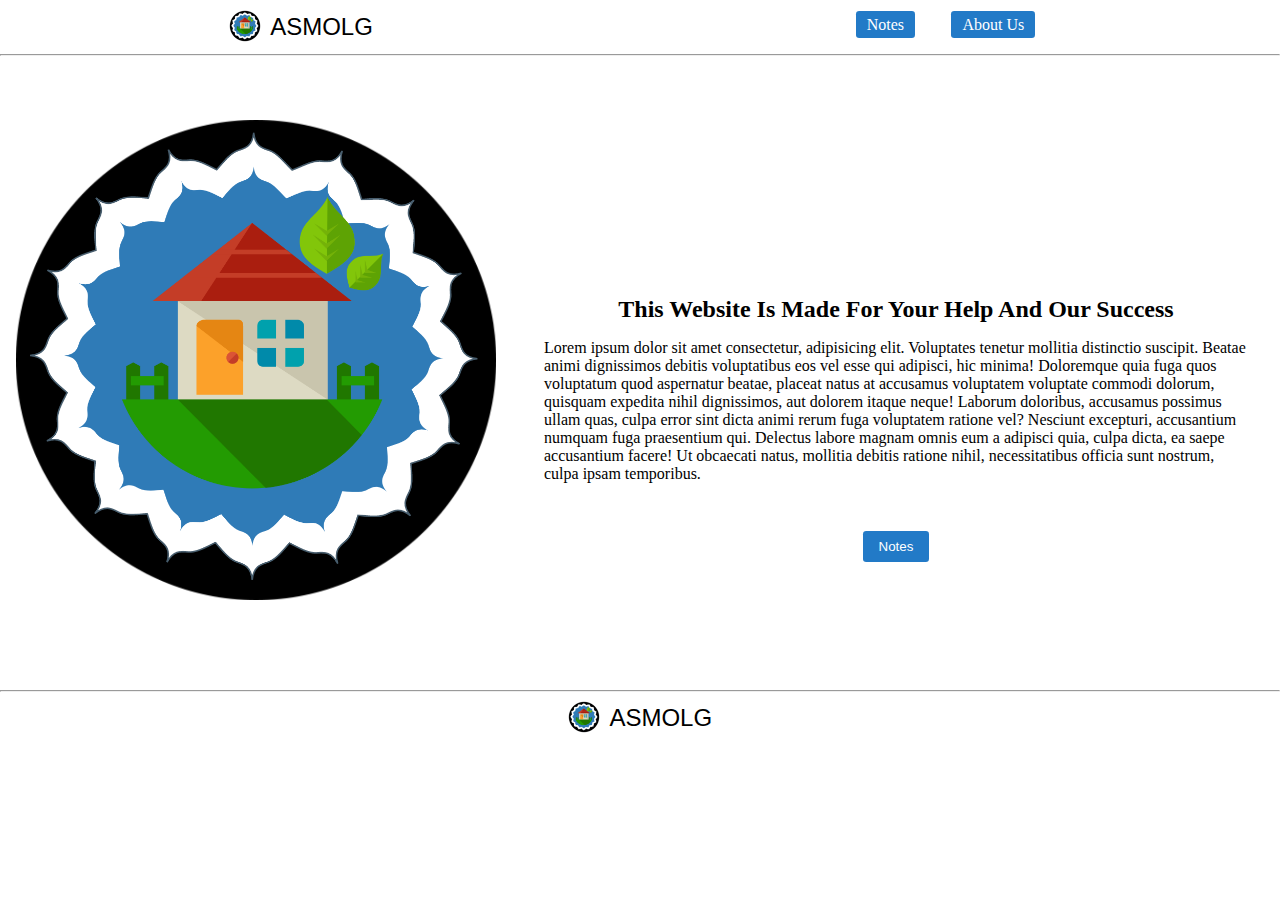
<file: index.html>
<!DOCTYPE html>
<html lang="en">
<head>
    <meta charset="UTF-8">
    <meta http-equiv="X-UA-Compatible" content="IE=edge">
    <link rel="stylesheet" href="./css/index.css">
    <link rel="icon" href="./assets/logo11_8_22625.png">
    <meta name="viewport" content="width=device-width, initial-scale=1.0">
    <title>ASMOLG</title>
</head>
<body>
    <header>
        <div class="brand">
            <div class="logo">
                <a href="index.html"><img src="./assets/logo11_8_22625.png" alt=""></a>
            </div>
            <div class="name">
                <a href="index.html">ASMOLG</a>
            </div>
        </div>
        <div class="content">
            <nav>
                <a href="./pages/notes.html">Notes</a>
                <a href="">About Us</a>
            </nav>
        </div>
    </header>
    <hr>
    <div class="about">
        <div class="image">
            <img src="./assets/logo11_8_22629.png" alt="">
        </div>
        <div class="details">
            <h2>This Website Is Made For Your Help And Our Success</h2>
            <p>Lorem ipsum dolor sit amet consectetur, adipisicing elit. Voluptates tenetur mollitia distinctio suscipit. Beatae animi dignissimos debitis voluptatibus eos vel esse qui adipisci, hic minima! Doloremque quia fuga quos voluptatum quod aspernatur beatae, placeat natus at accusamus voluptatem voluptate commodi dolorum, quisquam expedita nihil dignissimos, aut dolorem itaque neque! Laborum doloribus, accusamus possimus ullam quas, culpa error sint dicta animi rerum fuga voluptatem ratione vel? Nesciunt excepturi, accusantium numquam fuga praesentium qui. Delectus labore magnam omnis eum a adipisci quia, culpa dicta, ea saepe accusantium facere! Ut obcaecati natus, mollitia debitis ratione nihil, necessitatibus officia sunt nostrum, culpa ipsam temporibus.</p>
            <div class="notes">
                <button><a href="./pages/notes.html">Notes</a></button>
            </div>
        </div>
    </div>
    <hr>
    <footer>
        <div class="brand">
            <div class="logo">
                <a href="index.html"><img src="./assets/logo11_8_22625.png" alt=""></a>
            </div>
            <div class="name">
                <a href="index.html">ASMOLG</a>
            </div>
        </div>
    </footer>
</body>
</html>
</file>
<file: css/index.css>
*{
    margin: 0;
    padding: 0;
    box-sizing: border-box;
}
a{
    color: black;
    text-decoration: none;
}
header{
    display: flex;
    justify-content: space-around;
}
header .brand .logo img{
    width: 2rem;
    margin-top: 0.6rem;
}
header .content{
    margin-top: 1rem;
    margin-bottom: 1rem;
}
header .content a{
    color: white;
    margin: 0rem 1rem;
    background-color: rgb(34, 122, 199);
    border: none;
    border-radius: 0.2rem;
    padding: 0.3rem 0.7rem;
}
header .brand{
    display: flex;
    justify-content: space-around;
}
header .brand .name{
    margin: 0.8rem 0.6rem;
}
header .brand .name a{
    font-size: 1.5rem;
    font-family: 'Franklin Gothic Medium', 'Arial Narrow', Arial, sans-serif;
    color: black;
}
.about{
    justify-content: space-around;
    display: flex;
}
.about .image{
    margin-top: 3rem;
    margin-bottom: 3rem;
}
.about .image img{
    width: 32rem;
}
.about .details{
    margin-left: 2rem;
    margin-right: 2rem;
    margin-top: 15rem;
    margin-bottom: 5rem;
}
.about .details h2{
    text-align: center;
    margin-bottom: 1rem;
}
.about .details .notes{
    text-align: center;
    margin: 3rem;
}
.about .details .notes button{
    padding: 0.5rem 1rem;
    background-color: rgb(34, 122, 199);
    border: none;
    border-radius: 0.2rem;
}
.about .details .notes button a{
    color: white;
    text-shadow: 0.2rem black;
}
footer{
    display: flex;
    justify-content: space-around;
}
footer .brand .logo img{
    width: 2rem;
    margin-top: 0.6rem;
}
footer .brand{
    display: flex;
    justify-content: space-around;
}
footer .brand .name{
    margin-top: 0.8rem;
    margin-left: 0.6rem;
}
footer .brand .name a{
    font-size: 1.5rem;
    font-family: 'Franklin Gothic Medium', 'Arial Narrow', Arial, sans-serif;
    color: black;
}
</file>
